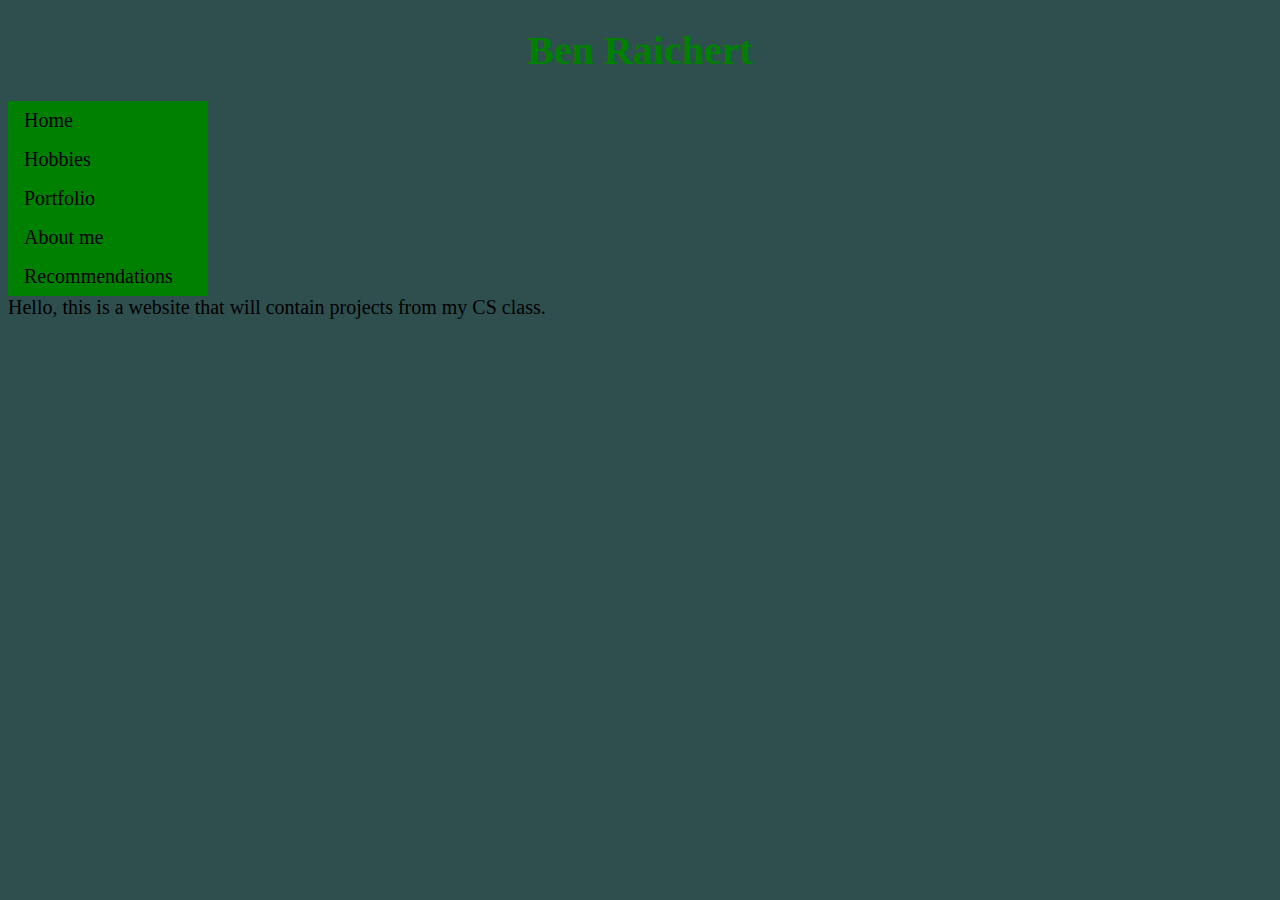
<file: index.html>
<!DOCTYPE html>
<html>
<head>
<link rel="stylesheet" href="style.css">
</head>
<h1>Ben Raichert</h1>
 
 <ul>
 <li><a href="https://beanburitto.github.io/CS-Website/">Home</a></li>
 <li><a href="hobbies.html">Hobbies</a></li>
 <li><a href="Portfolio.html">Portfolio</a></li>
 <li><a href="Aboutme.html">About me</a></li>
 <li><a href="Recommendations.html">Recommendations</a></li>
 </ul>
 
<body>
 Hello, this is a website that will contain projects from my CS class.
 
</body>
</html>
</file>
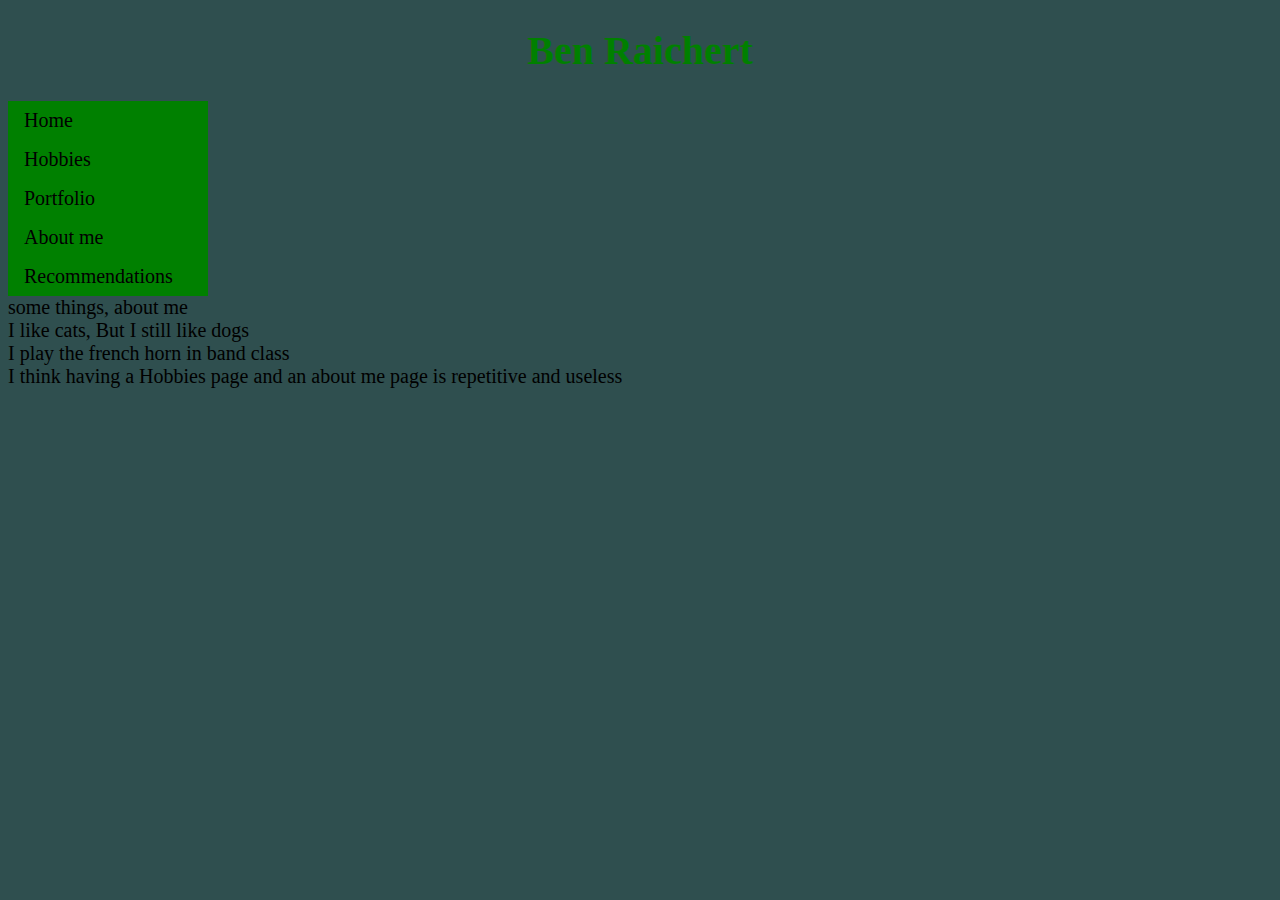
<file: Aboutme.html>
<!DOCTYPE html>
<html>
<head>
<link rel="stylesheet" href="style.css">
</head>
<h1>Ben Raichert</h1>
 <ul>
 <li><a href="https://beanburitto.github.io/CS-Website/">Home</a></li>
 <li><a href="hobbies.html">Hobbies</a></li>
 <li><a href="Portfolio.html">Portfolio</a></li>
 <li><a href="Aboutme.html">About me</a></li>
 <li><a href="Recommendations.html">Recommendations</a></li>
 </ul>
<body>
 some things, about me<br>
 I like cats, But I still like dogs<br>
 I play the french horn in band class<br>
 I think having a Hobbies page and an about me page is repetitive and useless<br>
  
  </body>
 </html>
</file>
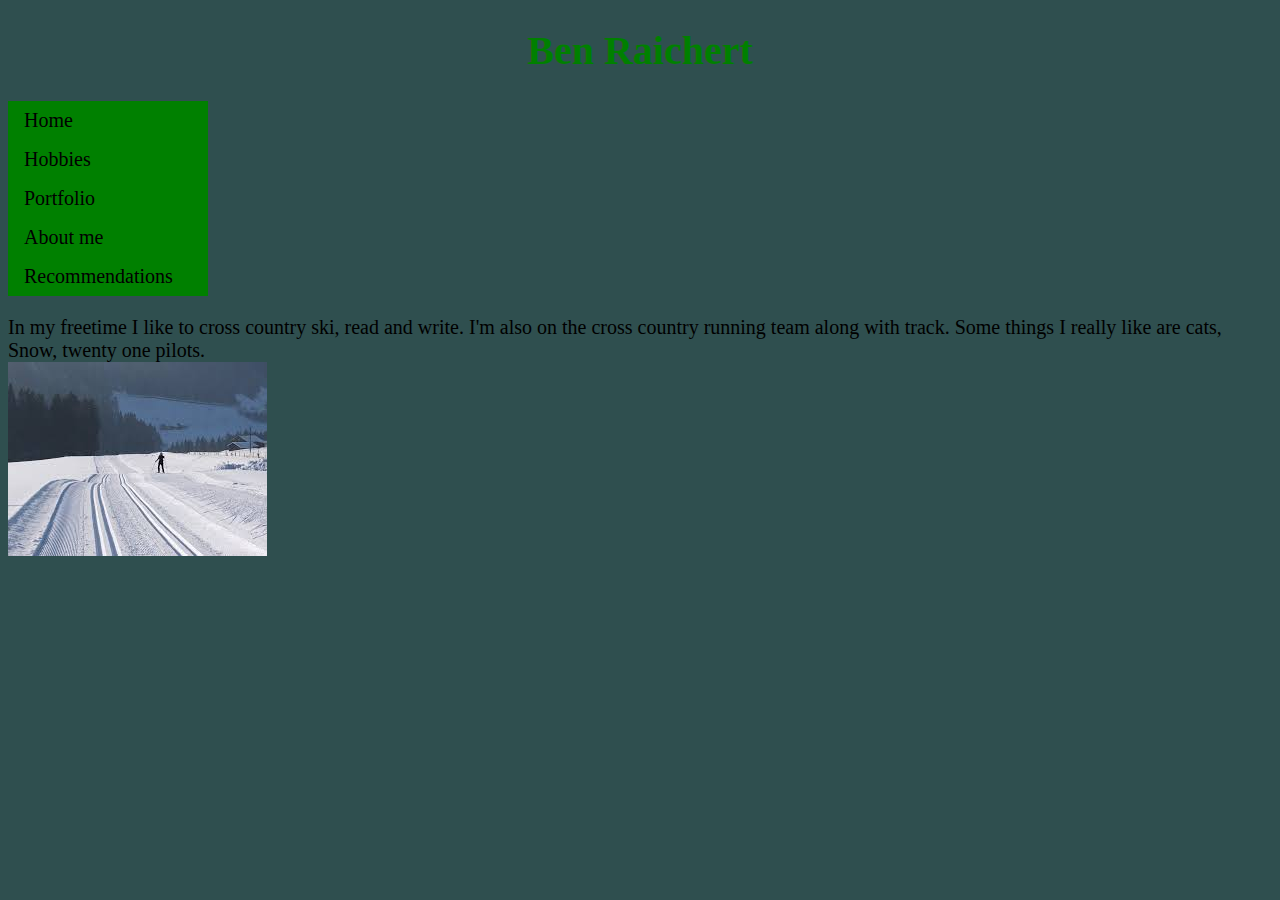
<file: hobbies.html>
<!DOCTYPE html>
<html>
<head>
<link rel="stylesheet" href="style.css">
</head>
<h1>Ben Raichert</h1>
 <ul>
 <li><a href="https://beanburitto.github.io/CS-Website/">Home</a></li>
 <li><a href="hobbies.html">Hobbies</a></li>
 <li><a href="Portfolio.html">Portfolio</a></li>
 <li><a href="Aboutme.html">About me</a></li>
 <li><a href="Recommendations.html">Recommendations</a></li>
 </ul>
 
<body>
 <p>In my freetime I like to cross country ski, read and write. I'm also on the cross country running team along with track. Some things I really like are cats, Snow, twenty one pilots.
 <br>
<img src="[data-uri]">
</body>
</html>
</file>
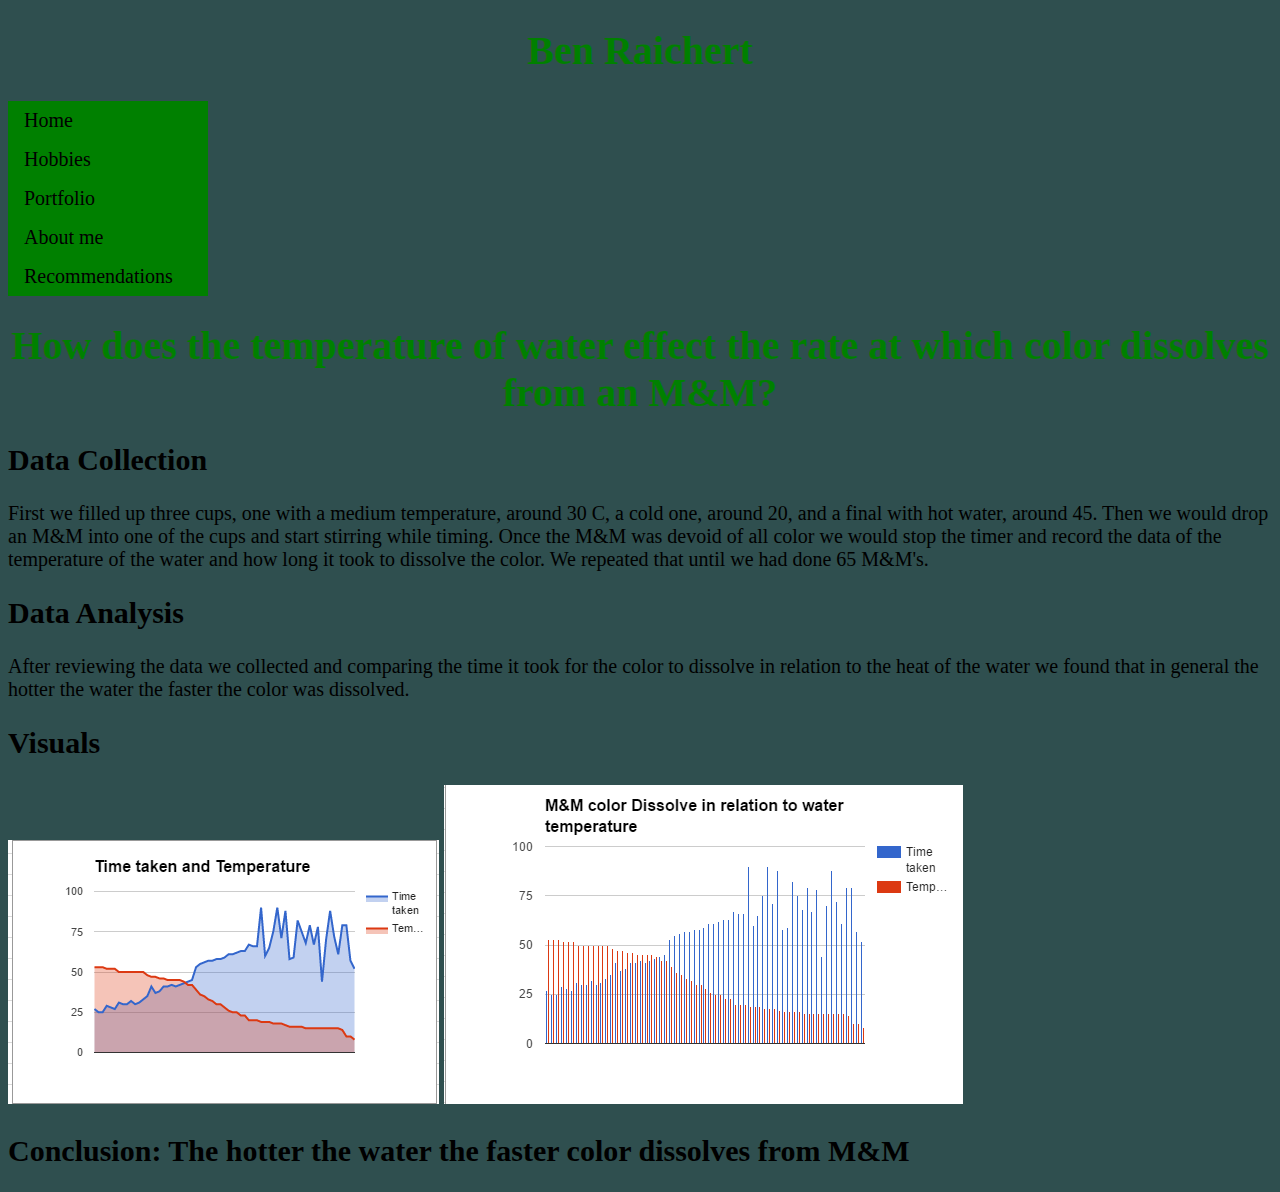
<file: M&MHeat.html>
<!DOCTYPE html>
<html>
  <link rel="stylesheet" href="style.css">
  <h1>Ben Raichert</h1>
 <ul>
 <li><a href="https://beanburitto.github.io/CS-Website/">Home</a></li>
 <li><a href="hobbies.html">Hobbies</a></li>
 <li><a href="Portfolio.html">Portfolio</a></li>
 <li><a href="Aboutme.html">About me</a></li>
 <li><a href="Recommendations.html">Recommendations</a></li>
 </ul>
<head>

<h1>How does the temperature of water effect the rate at which color dissolves from an M&M? </h1>

<h2> Data Collection </h2>

<p>First we filled up three cups, one with a medium temperature, around 30 C, a cold one, around 20, and a final with hot water, around 45. Then we would drop an M&M into one of the cups and start stirring while timing. Once the M&M was devoid of all color we would stop the timer and record the data of the temperature of the water and how long it took to dissolve the color. We repeated that until we had done 65 M&M's.</p>

<h2>Data Analysis </h2>

<p>After reviewing the data we collected and comparing the time it took for the color to dissolve in relation to the heat of the water we found that in general the hotter the water the faster the color was dissolved.</p>

<h2>Visuals</h2>
<img src="M&M Graph.PNG">
<img src="M&M Bar graph.PNG">
<h2>Conclusion: The hotter the water the faster color dissolves from M&M</h2>

<p></p>
</html>
</file>
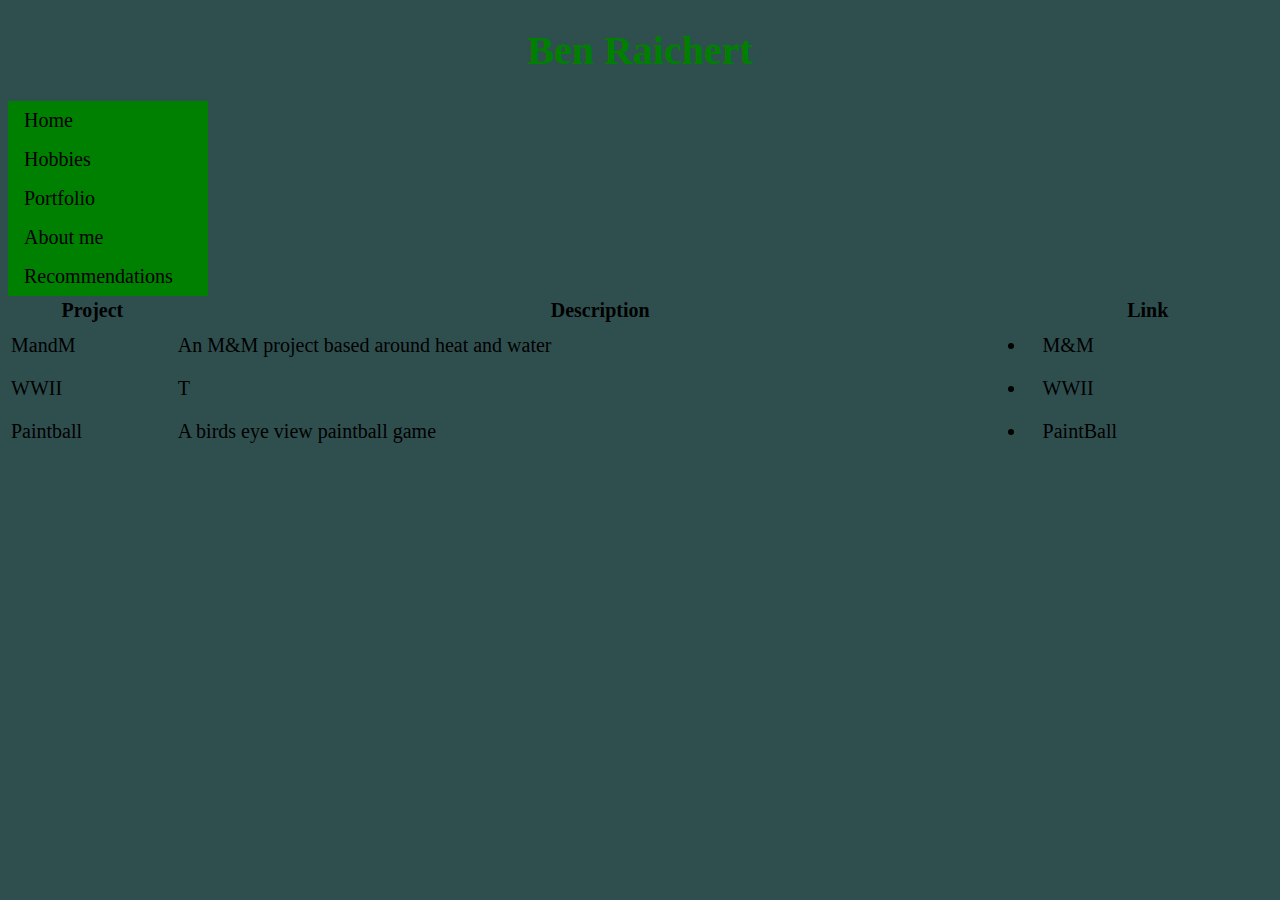
<file: Portfolio.html>
<!DOCTYPE html>
<html>
<head>
<link rel="stylesheet" href="style.css">
</head>
<h1>Ben Raichert</h1> 
 <ul>
 <li><a href="https://beanburitto.github.io/CS-Website/">Home</a></li>
 <li><a href="hobbies.html">Hobbies</a></li>
 <li><a href="Portfolio.html">Portfolio</a></li>
 <li><a href="Aboutme.html">About me</a></li>
 <li><a href="Recommendations.html">Recommendations</a></li>
 </ul>
  <body>
   <table style="width:100%">
  <tr>
    <th>Project</th>
    <th>Description</th> 
    <th>Link</th>
  </tr>
  <tr>
    <td>MandM</td>
    <td> An M&M project based around heat and water</td> 
    <td><li><a href="M&MHeat.html">M&M</a></li></td>
  </tr>
  <tr>
    <td>WWII</td>
    <td>T</td> 
    <td><li><a href="WW2 Project.html">WWII</a></li></td>
  </tr>
    <tr>
    <td>Paintball</td>
    <td>A birds eye view paintball game</td> 
    <td><li><a href="https://studio.code.org/projects/gamelab/QYCkuS9Bb3yqkqh2x5831vLgXEH7HyDmGpUqBjr4Ymo">PaintBall</a></li></td>
  </tr>
   </table>
  </body>
</html>
</file>
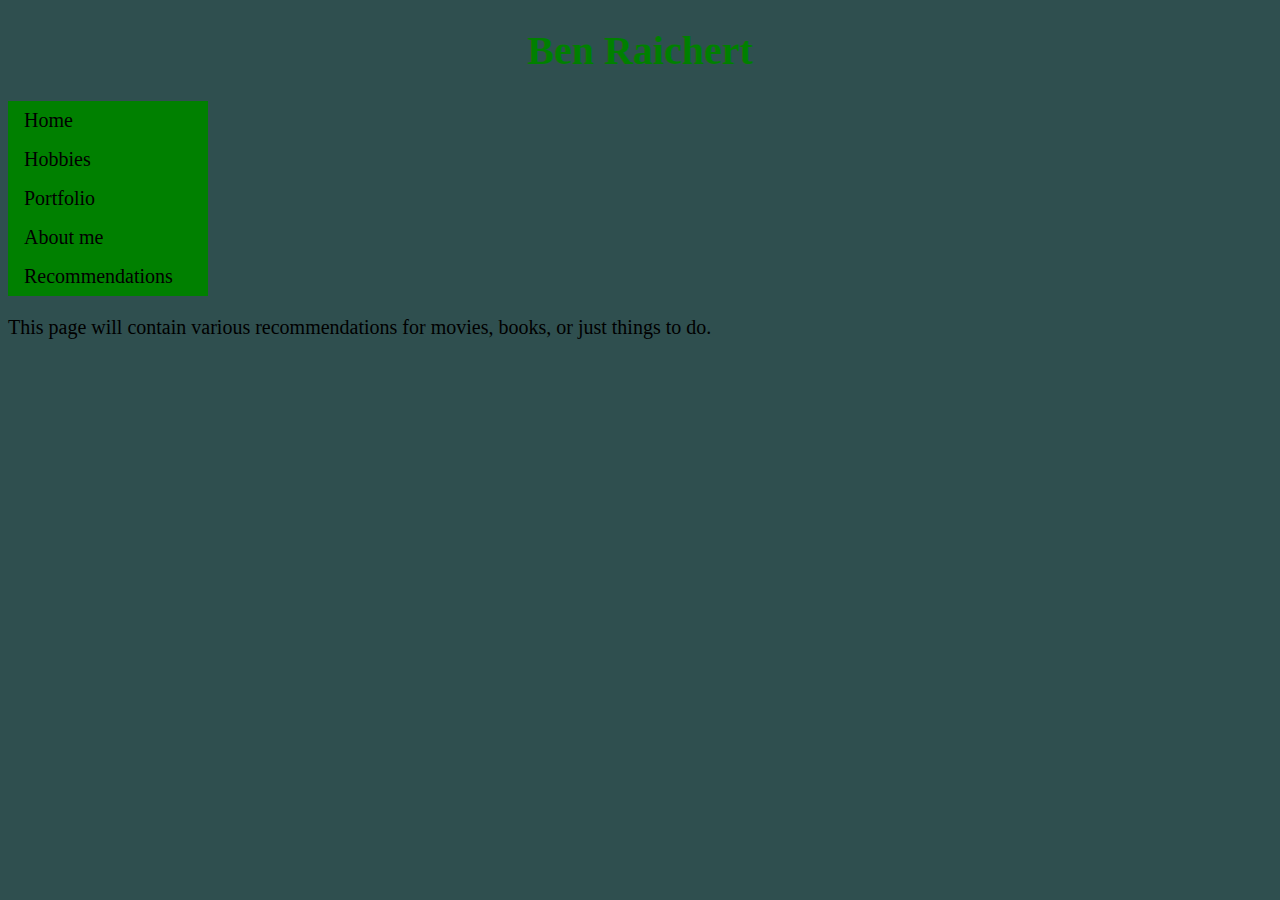
<file: Recommendations.html>
<!DOCTYPE html>
<html>
<head>
<link rel="stylesheet" href="style.css">
</head>
<h1>Ben Raichert</h1>
 <ul>
 <li><a href="https://beanburitto.github.io/CS-Website/">Home</a></li>
 <li><a href="hobbies.html">Hobbies</a></li>
 <li><a href="Portfolio.html">Portfolio</a></li>
 <li><a href="Aboutme.html">About me</a></li>
 <li><a href="Recommendations.html">Recommendations</a></li>
 </ul>
<body>
 <p>
 This page will contain various recommendations for movies, books, or just things to do.<br>
 
 </p>
</body>
</html>
</file>
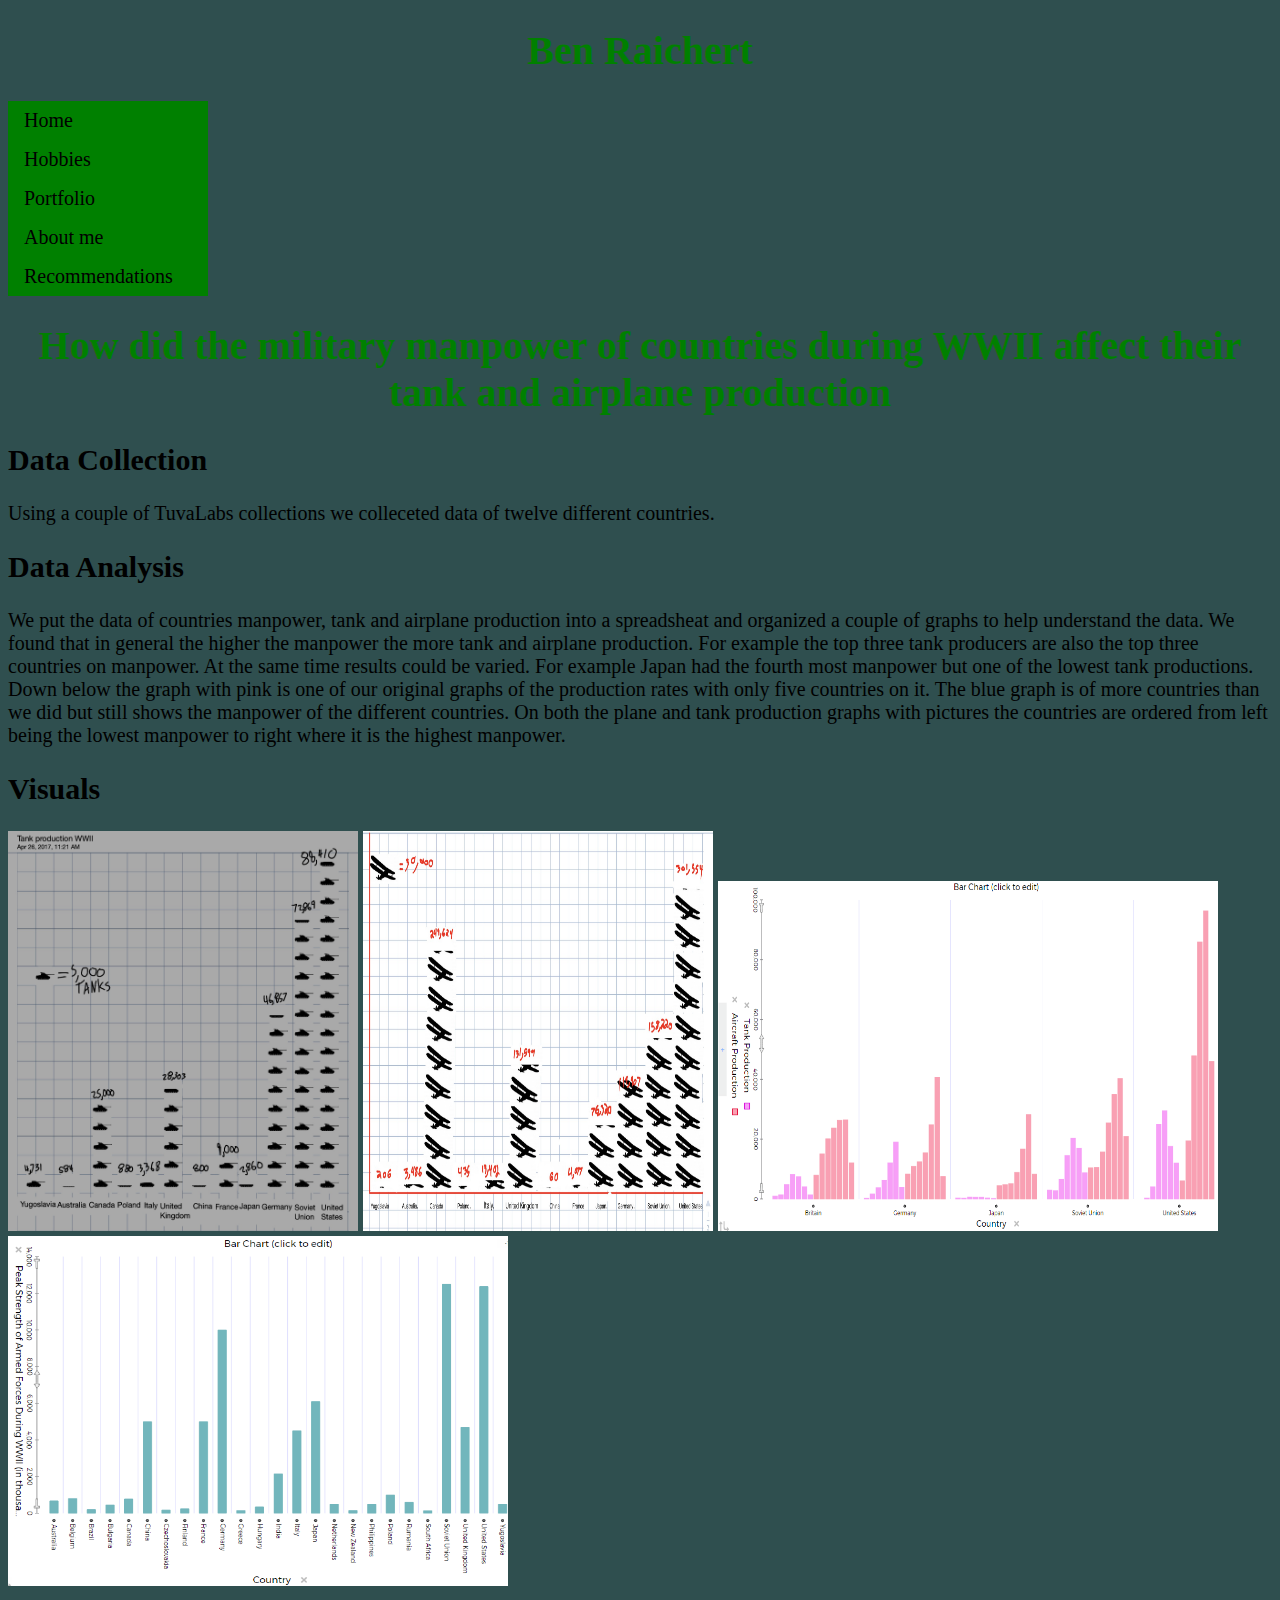
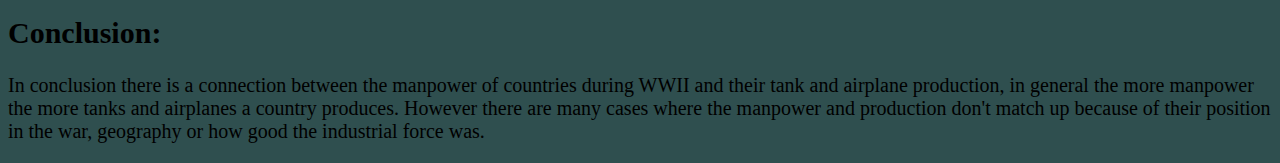
<file: WW2 Project.html>
<!DOCTYPE html>
<html>
  <link rel="stylesheet" href="style.css">
  <h1>Ben Raichert</h1>
 <ul>
 <li><a href="https://beanburitto.github.io/CS-Website/">Home</a></li>
 <li><a href="hobbies.html">Hobbies</a></li>
 <li><a href="Portfolio.html">Portfolio</a></li>
 <li><a href="Aboutme.html">About me</a></li>
 <li><a href="Recommendations.html">Recommendations</a></li>
 </ul>
<head>

<h1>How did the military manpower of countries during WWII affect their tank and airplane production </h1>

<h2> Data Collection </h2>

  <p>Using a couple of TuvaLabs collections we colleceted data of twelve different countries. </p>

<h2>Data Analysis </h2>

<p>We put the data of countries manpower, tank and airplane production into a spreadsheat and organized a couple of graphs to help understand the data. We found that in general the higher the manpower the more tank and airplane production. For example the top three tank producers are also the top three countries on manpower. At the same time results could be varied. For example Japan had the fourth most manpower but one of the lowest tank productions. Down below the graph with pink is one of our original graphs of the production rates with only five countries on it. The blue graph is of more countries than we did but still shows the manpower of the different countries. On both the plane and tank production graphs with pictures the countries are ordered from left being the lowest manpower to right where it is the highest manpower.

<h2>Visuals</h2>
<img height="400" width="350" src="WWIITank.jpg">
<img height="400" width="350" src="WWIIPlanes.jpg">
<img height="350" width="500" src="WWIIProduction.PNG">
<img height="350" width="500" src="WWIIManpower.PNG">
<h2>Conclusion: </h2>

<p>In conclusion there is a connection between the manpower of countries during WWII and their tank and airplane production, in general the more manpower the more tanks and airplanes a country produces. However there are many cases where the manpower and production don't match up because of their position in the war, geography or how good the industrial force was.</p>
</html>
</file>
<file: style.css>
h1{
color:green;
text-align:center;
}
h3{
  
}
ul {
    list-style-type: none;
    margin: 0;
    padding: 0;
    width: 200px;
    background-color: #008000;
}

li a {
    display: block;
    color: #000;
    padding: 8px 16px;
    text-decoration: none;
}
li a:hover {
    background-color: #006400;
    color: black;
}
body{
  font-size:20px;
  background-color: #2F4F4F;
}
</file>
